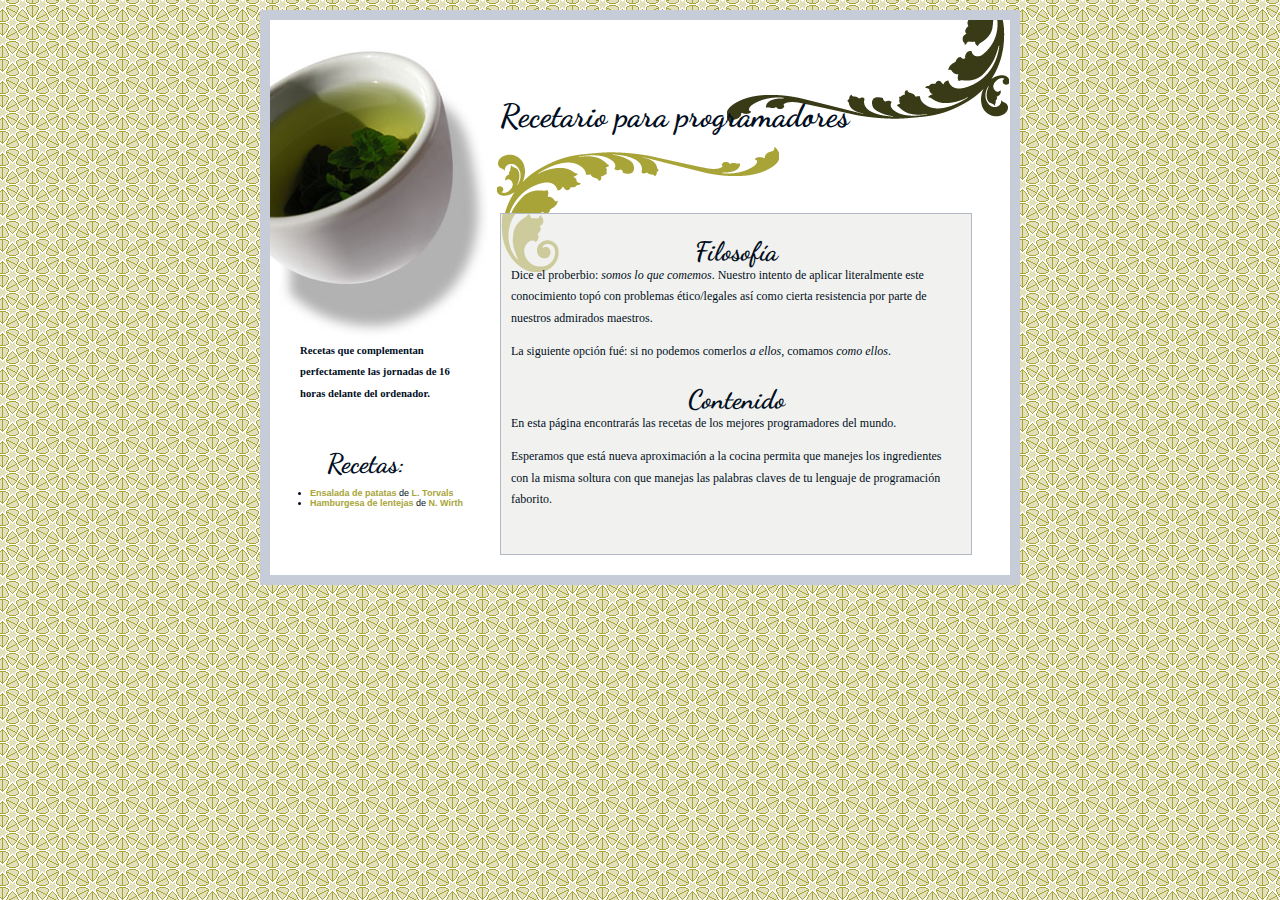
<file: index.html>
<!DOCTYPE html>
<html lang="en">
<head>
	<meta charset="utf-8">
	<title>Recetario para programadores</title>

    <link href='http://fonts.googleapis.com/css?family=Dancing+Script' rel='stylesheet' type='text/css'>
	<link rel="stylesheet" media="screen" href="style.css">

	<!--[if lt IE 9]>
	<script src="script/html5shiv.js"></script>
	<![endif]-->
</head>


<body >
<div class="page-wrapper">

	<section class="intro" >
		<header role="banner">
			<h1>Recetario para programadores</h1>
		</header>

		<div class="summary" role="article">
			<p>Recetas que complementan perfectamente las jornadas de 16 horas delante 
			del ordenador.</p>
		</div>

		<div class="preamble" role="article">
			<h3>Filosofía</h3>
			<p>Dice el proberbio: <i>somos lo que comemos</i>. Nuestro intento de aplicar literalmente
			este conocimiento topó con problemas ético/legales así como cierta resistencia por parte de 
			nuestros admirados maestros. 
			</p>
			<p>La siguiente opción fué: si no podemos comerlos <em>a ellos</em>, comamos <em>como ellos</em>.</p>
			<h3>Contenido</h3>
			<p>En esta página encontrarás las recetas de los mejores programadores del mundo.</p>
			<p>Esperamos que está nueva aproximación a la cocina permita que manejes los ingredientes con la misma soltura
			con que manejas las palabras claves de tu lenguaje de programación faborito.</p>
		</div>
	</section>

	<aside class="sidebar" role="complementary">
		<div class="wrapper">

			<div class="recetas" id="recetas">
				<h3 class="select">Recetas:</h3>
				<nav role="navigation">
					<ul>
					<li>
						<a href="ensalada_patatas.txt" >Ensalada de patatas</a> de <a href="http://es.wikipedia.org/wiki/Linus_Torvalds" >L. Torvals</a>
					</li>
					<li>
						<a href="hamburgesa_lentejas.txt">Hamburgesa de lentejas</a> de <a href="http://es.wikipedia.org/wiki/Niklaus_Wirth">N. Wirth</a>
					</li>					
					</ul>
				</nav>
			</div>
		</div>
	</aside>
</div>

</body>
</html>
</file>
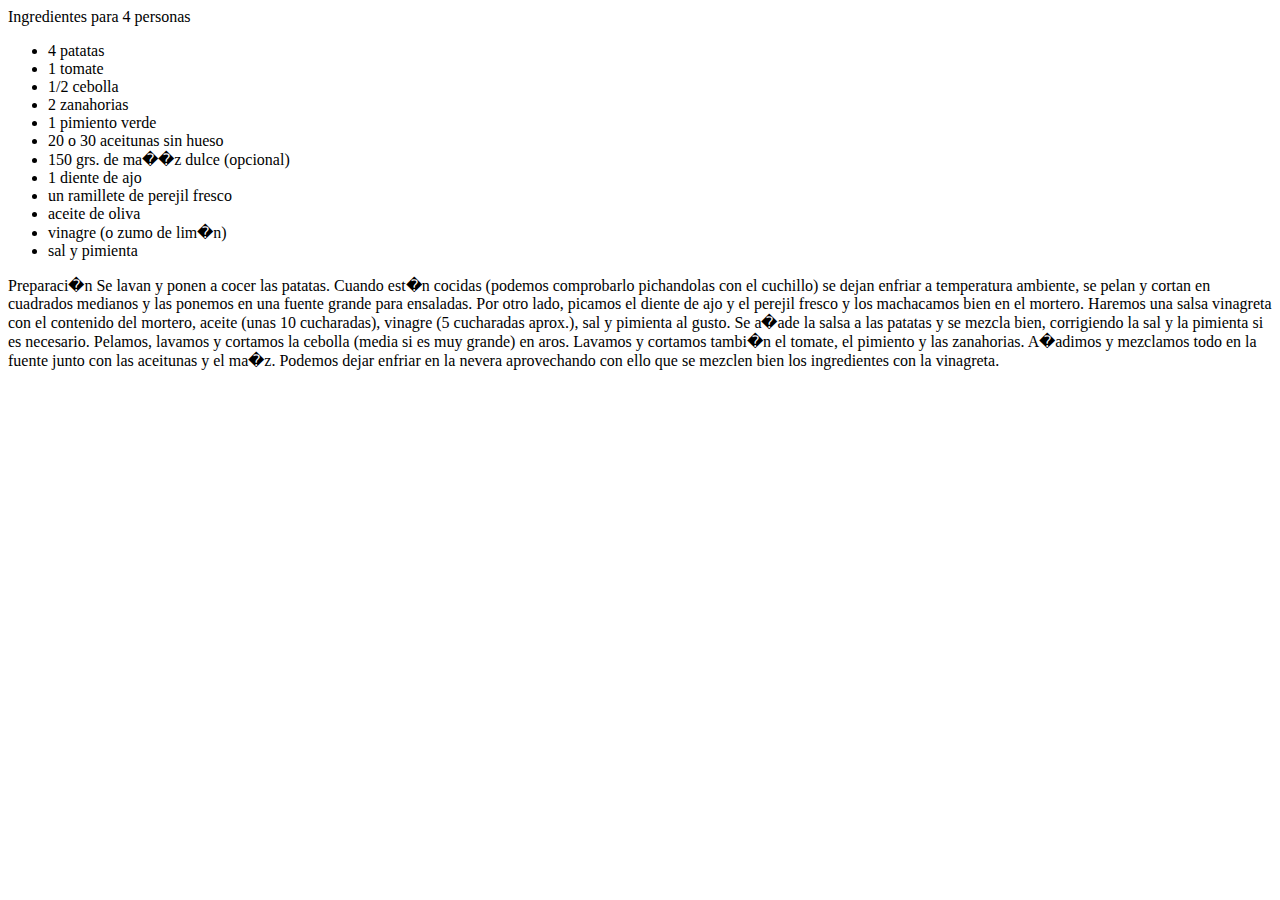
<file: ensalada_patatas.html>
<html>
<body>
Ingredientes para 4 personas
<ul>
<li>4 patatas</li>
<li>1 tomate</li>
<li>1/2 cebolla</li>
<li>2 zanahorias</li>
<li>1 pimiento verde</li>
<li>20 o 30 aceitunas sin hueso</li>
<li>150 grs. de ma��z dulce (opcional)</li>
<li>1 diente de ajo</li>
<li>un ramillete de perejil fresco</li>
<li>aceite de oliva</li>
<li>vinagre (o zumo de lim�n)</li>
<li>sal y pimienta</li>
</ul>

Preparaci�n

Se lavan y ponen a cocer las patatas. Cuando est�n cocidas 
(podemos comprobarlo pichandolas con el cuchillo) se dejan enfriar a temperatura ambiente, 
se pelan y cortan en cuadrados medianos y las ponemos en una fuente grande para ensaladas.

Por otro lado, picamos el diente de ajo y el perejil fresco y los machacamos bien en el mortero. 
Haremos una salsa vinagreta con el contenido del mortero, aceite (unas 10 cucharadas), 
vinagre (5 cucharadas aprox.), sal y pimienta al gusto. Se a�ade la salsa a las patatas y 
se mezcla bien, corrigiendo la sal y la pimienta si es necesario.

Pelamos, lavamos y cortamos la cebolla (media si es muy grande) en aros. Lavamos y cortamos 
tambi�n el tomate, el pimiento y las zanahorias. A�adimos y mezclamos todo en la fuente 
junto con las aceitunas y el ma�z.

Podemos dejar enfriar en la nevera aprovechando con ello que se mezclen bien los ingredientes 
con la vinagreta.
</body>
</html>
</file>
<file: style.css>
/* css Zen Garden submission 124 - 'Teatime', by Michaela Maria Sampl, http://www.freecom.at/ */
/* css released under Creative Commons License - http://creativecommons.org/licenses/by-nc-sa/1.0/  */
/* All associated graphics copyright 2004, Michaela Maria Sampl, except background image, copyright Squidfingers - http://squidfingers.com/patterns/ */
/* Added: Sept. 16th, 2004 */


/* BASICS */
body {  
	font: 9pt/16pt Georgia, Times New Roman, Times, serif; 
	color: #010E22; 
	background: #F5F5E9 url(img/pattern.gif) repeat; 
	margin: 0px;
	border: 0px;
	padding: 0px;
	text-align: center;
	}
p { 
	font: 9pt/16pt Georgia, Times New Roman, Times, serif; 
	margin-top: 0px; 
	text-align: left;
	color: #010E22;
	}

a:link { 
	font-weight: bold; 
	text-decoration: none; 
	color: #A8A439;
	}
a:visited { 
	font-weight: bold; 
	text-decoration: none; 
	color: #6D7134;
	}
a:hover, a:active { 
	text-decoration: underline; 
	color: #010E22;
	}
	

/* LAYOUT */
.page-wrapper { 
	text-align: left;
	position: relative;
	background: #fff url(img/teacup.jpg) no-repeat top left;
	margin: 10px auto;
	border: 10px solid #C7CDD8;
	padding: 0px;
	width: 740px;
}


.intro { 
	background: url(img/leaves_neu.gif) no-repeat top right;
	margin: 0px;
		}
	
header { 
	padding-top: 65px;
	margin-left: 230px;
	}

header h1 { 
	height: 85px;
	font-family: 'Dancing Script', cursive;
	font-size: 24pt
	}
	
/* CONTENT */
.summary {
	position: absolute;
	top: 320px;
	left: 30px;
	width: 172px; 
	
	}
.summary p {
	font: bold 8pt/16pt Georgia, Times New Roman, Times, serif; 
	text-align:left;
}

.preamble { 
	margin: 0px 0px 20px 230px;
	padding: 0px 10px 0px 10px;
	width: 450px;
	height: 340px;
	border: 1px solid #B2B9C4;
	background: #F1F2EF url(img/leave_piece_1.gif) no-repeat left top;
	}
	

/* LINKS */	
.recetas {
	position: absolute;
	top: 400px;
	left: 0px;
	}
 .wrapper { 
	font: 9px verdana, sans-serif;
	padding: 0px; 
	margin-top: 20px; 
	width: 200px; 
	}

.navigation ul {
	margin: 0px;
	padding: 0px;
	}
.navigation li {
	line-height: 2.5ex; 
	list-style-type: none;
	padding-top: 5px; 
	margin-bottom: 5px;
	}

.navigation li a { 
	color: #A8A439;
	font-weight: normal;
	}
	

/* HEADLINES */
h3 { 
	text-align: center;
	margin-bottom: 3px; 
	font-family: 'Dancing Script', cursive;
	font-size: 20pt;
	}
</file>
